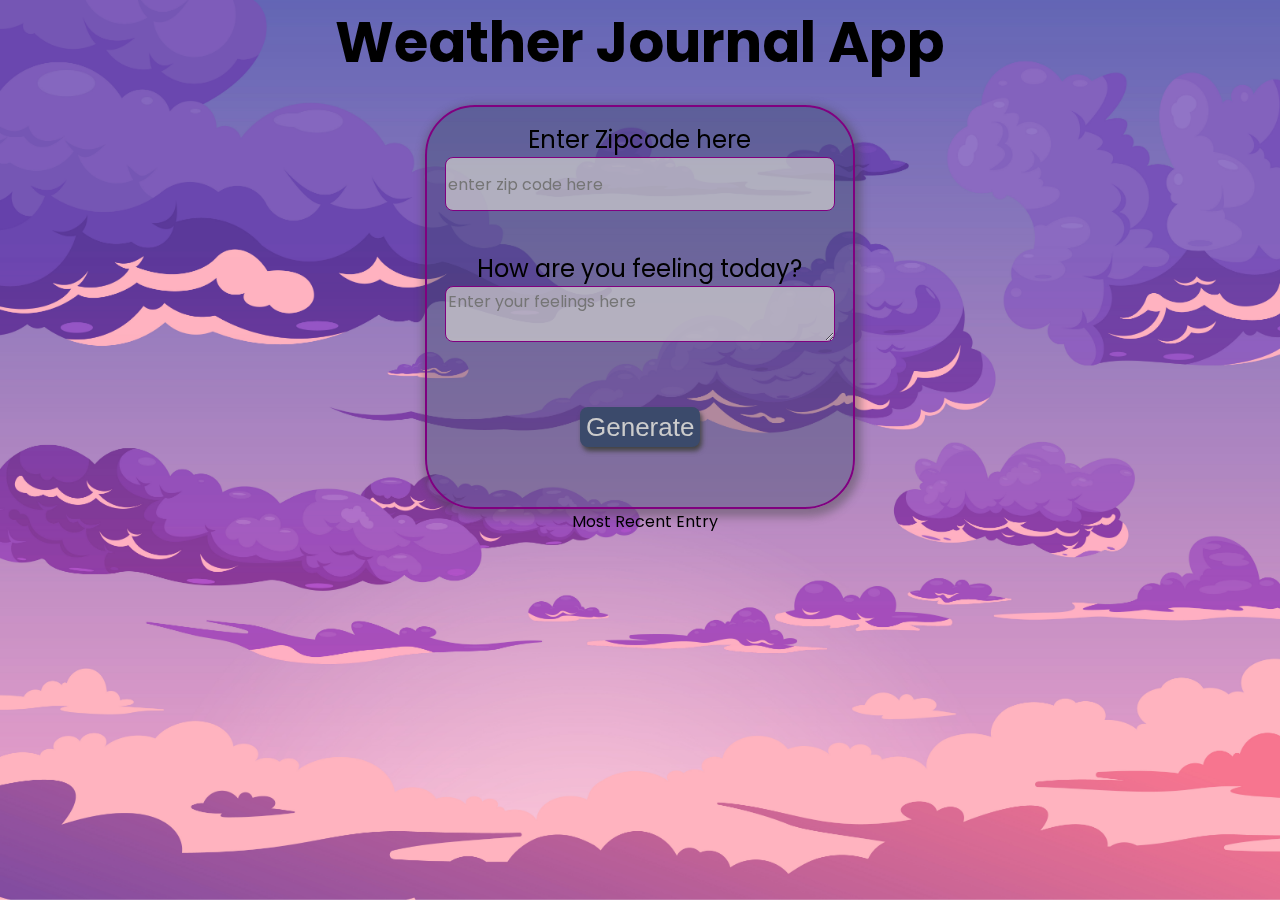
<file: index.html>
<!DOCTYPE html>
<html lang='en'>

<head>
  <meta charset="UTF-8">
  <title>Weather Journal</title>
  <link href="https://fonts.googleapis.com/css?family=Oswald:400,600,700|Ranga:400,700&display=swap" rel="stylesheet">
  <link rel="stylesheet" href="style.css">
</head>

<body>
  <img class="bg" src="background.jpg" alt="background">
  <div id="app">

    <div class="headline">
      Weather Journal App
    </div>

    <div class="card">
      <div class="holder zip">
        <label for="zip">Enter Zipcode here</label>
        <input type="text" id="zip" placeholder="enter zip code here">
      </div>
      <div class="holder feel">
        <label for="feelings">How are you feeling today?</label>
        <textarea class="myInput" id="feelings" placeholder="Enter your feelings here"></textarea>
      </div>
      <button id="generate" type="submit"> Generate </button>
    </div>

    <div class="holder entry">
      <div class="title">Most Recent Entry</div>
      <div id="entryHolder">
        <div class="results" id="date"></div>
        <div class="results" id="temp"></div>
        <div class="results" id="content"></div>
      </div>
    </div>

    <div id="error"></div>

  </div>
  <script src="app.js" type="text/javascript"></script>

</body>

</html>
</file>
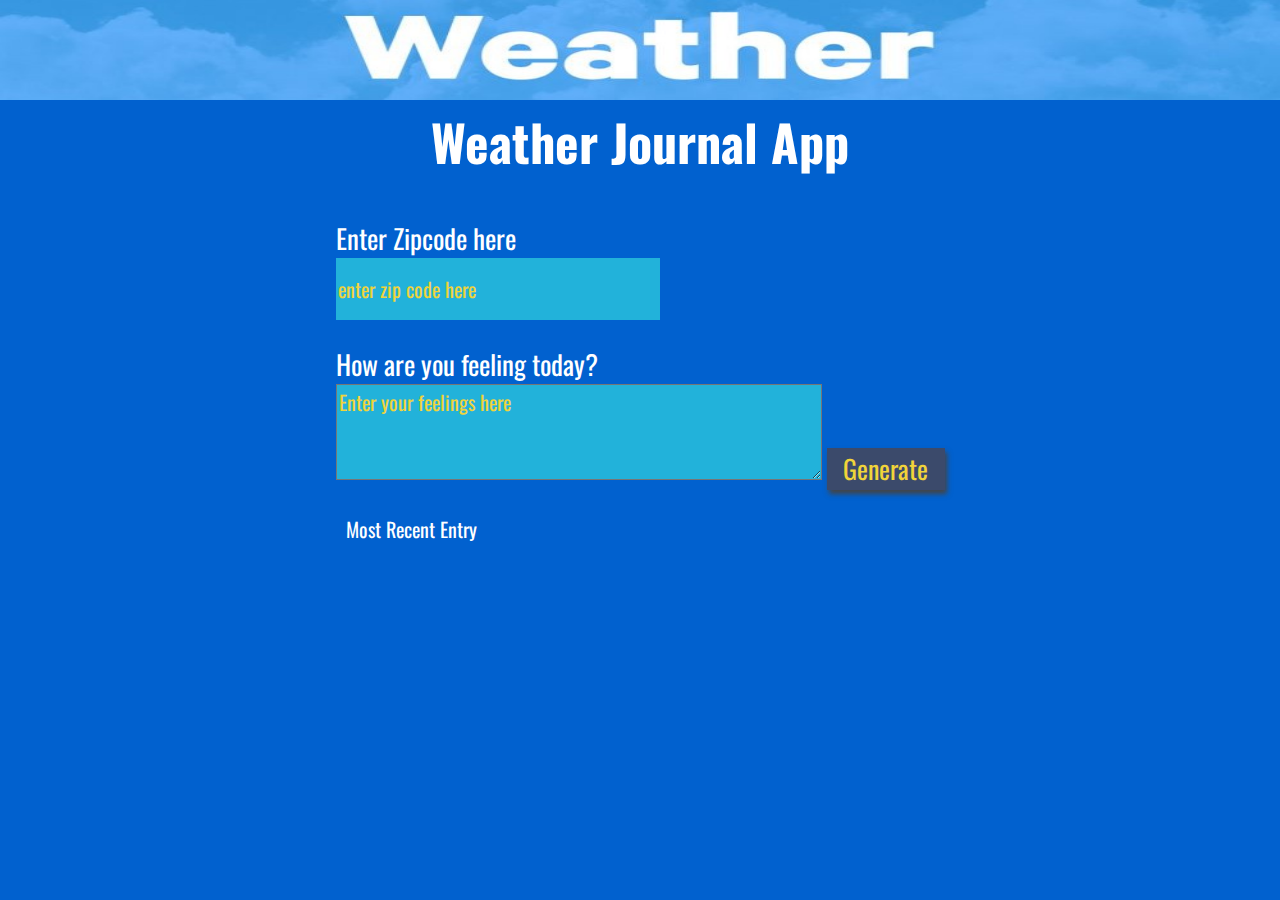
<file: website/index.html>
<!DOCTYPE html>
<html>

<head>
    <meta charset="UTF-8">
    <title>Weather Journal</title>
    <link href="https://fonts.googleapis.com/css?family=Oswald:400,600,700|Ranga:400,700&display=swap" rel="stylesheet">
    <link rel="stylesheet" href="style.css">
</head>

<body>
    <div class="header">
        <img src="weather1.jpg"  width="100%" height="100px">
    </div>
    <div id="app">
        <div class="holder headline">
            Weather Journal App
        </div>
        <div class="holder zip">
            <label for="zip">Enter Zipcode here</label>
            <input type="text" id="zip" placeholder="enter zip code here">
        </div>
        <div class="holder feel">
            <label for="feelings">How are you feeling today?</label>
            <textarea class="myInput" id="feelings" placeholder="Enter your feelings here" rows="3"
                cols="50"></textarea>
            <button id="generate" type="submit"> Generate </button>
        </div>
        <div class="holder entry">
            <div class="title">Most Recent Entry</div>
            <div id="entryHolder">
                <div class="results" id="date"></div>
                <div class="results" id="temp"></div>
                <div class="results" id="content"></div>
            </div>
        </div>
		<div id="error"></div>
    </div>
    <script src="app.js" type="text/javascript"></script>

</body>

</html>
</file>
<file: style.css>
@import url("https://fonts.googleapis.com/css2?family=Poppins:wght@100;200;300;400;500;600;700;800;900&display=swap");

body {
    margin: 0;
    font-family: 'Poppins', sans-serif;
}

.bg{
  width: 100%;
  height: 100vh;
  position: fixed;
  z-index: -10;
}

.headline{
    text-align: center;
    font-size: 3.5rem;
    font-weight: bolder;
}
#app{
  height: 100vh;
  display: flex;
  flex-direction: column;
  align-items: center;
}
.card{
  margin-top: 20px;
  display: flex;
  flex-direction: column;
  align-items: center;
  width: 33.33%;
  min-width: 350px;
  height: 400px;
  border: 2px solid purple;
  border-radius: 50px;
  background-color: #3b4a6b65;
  box-shadow: 2px 4px 8px 4px #4444446d;

}
.zip, .feel{
  padding: 15px;
  margin-bottom: 10px;
  display: flex;
  flex-direction: column;
  align-items: center;
  width: 90%;
}
label{
  font-size: 1.5rem;
}
input, textarea{
  width: 100%;
  height: 50px;
  border: 1px solid purple;
  border-radius: 8px;
  background-color: #ccccccba;
  font-size: 1rem;
  font-family: 'Poppins', sans-serif;

}

.entry {
    height: 80px;
}

.results {
    background-color: rgba(59, 74, 107, .4);
}


.title,#entryHolder {
    margin-left: 10px;
}

button {
  margin-top: 40px;
    width: 120px;
    height: 40px;
    background: #3b4a6b;
    color: #ccc;
    font-size: 26px;
    border: none;
    border-radius: 8px;
    box-shadow: 2px 4px 5px #444;
    cursor: pointer;
}




h1 {
    font-size: 36px;
}


/* Reset style for HTML element on active to have no border*/
input:focus,
select:focus,
textarea:focus,
button:focus {
    outline: none;
}





#error {
    color: #780c0cf7;
}


@media screen and (max-width:450px) {
  .headline{
    font-size: 2rem;
    margin: 1rem 0.5rem;
  }
  .card{
    width: 80%;
    
  }

}
</file>
<file: website/style.css>
body {
    margin: 0;
    background: #0161cf;
    height: 800px;
    font-family: -apple-system, BlinkMacSystemFont, sans-serif;
}

header{
    background-color: #0161cf;
    height: 100px;
}

.headline{
    text-align: center;
    font-size: 50px;
    font-weight: bolder;
}
#app {
    display: grid;
    grid-auto-rows: minmax(90px, auto);
    /* grid-template-columns:  */
    height: 618px;
    background: #0161cf;
    color:#ffffff;
    justify-content: center;
    grid-gap: 1em;
    font-size: 20px;
    font-family: 'Oswald', sans-serif;
}



.entry {
    height: 80px;
}

.results {
    background-color: rgba(59, 74, 107, .4);
}


.title,#entryHolder {
    margin-left: 10px;
}

/*  Basic Styling To Override Default For Basic HTML Elements */
label {
    display: block;
    font-size: 27px;
}

input {
    display: block;
    height: 60px;
    width: 320px;
    background: #22b2da;
    color: #f0d43a;
    font-size: 20px;
    font-family: 'Oswald', sans-serif;
    border: none;
}

button {
    width: 118px;
    height: 42px;
    background: #3b4a6b;
    color: #f0d43a;
    font-size: 26px;
    font-family: 'Oswald', sans-serif;
    border: none;
    box-shadow: 2px 4px 5px #444;
    cursor: pointer;
}




h1 {
    font-size: 36px;
}

textarea {
    background: #22b2da;
    color: #f0d43a;
    font-size: 20px;
    font-family: 'Oswald', sans-serif;
}

/* Reset style for HTML element on active to have no border*/
input:focus,
select:focus,
textarea:focus,
button:focus {
    outline: none;
}

/* Style for Placeholder Text*/
::placeholder {
    /* Firefox, Chrome, Opera */
    color: #f0d43a;
    font-family: 'Oswald', sans-serif;

}

:-ms-input-placeholder {
    /* Internet Explorer 10-11 */
    color: #f0d43a;
    font-family: 'Oswald', sans-serif;

}

::-ms-input-placeholder {
    /* Microsoft Edge */
    color: #f0d43a;
    font-family: 'Oswald', sans-serif;

}

#error {
    color: #780c0cf7;
}
</file>
